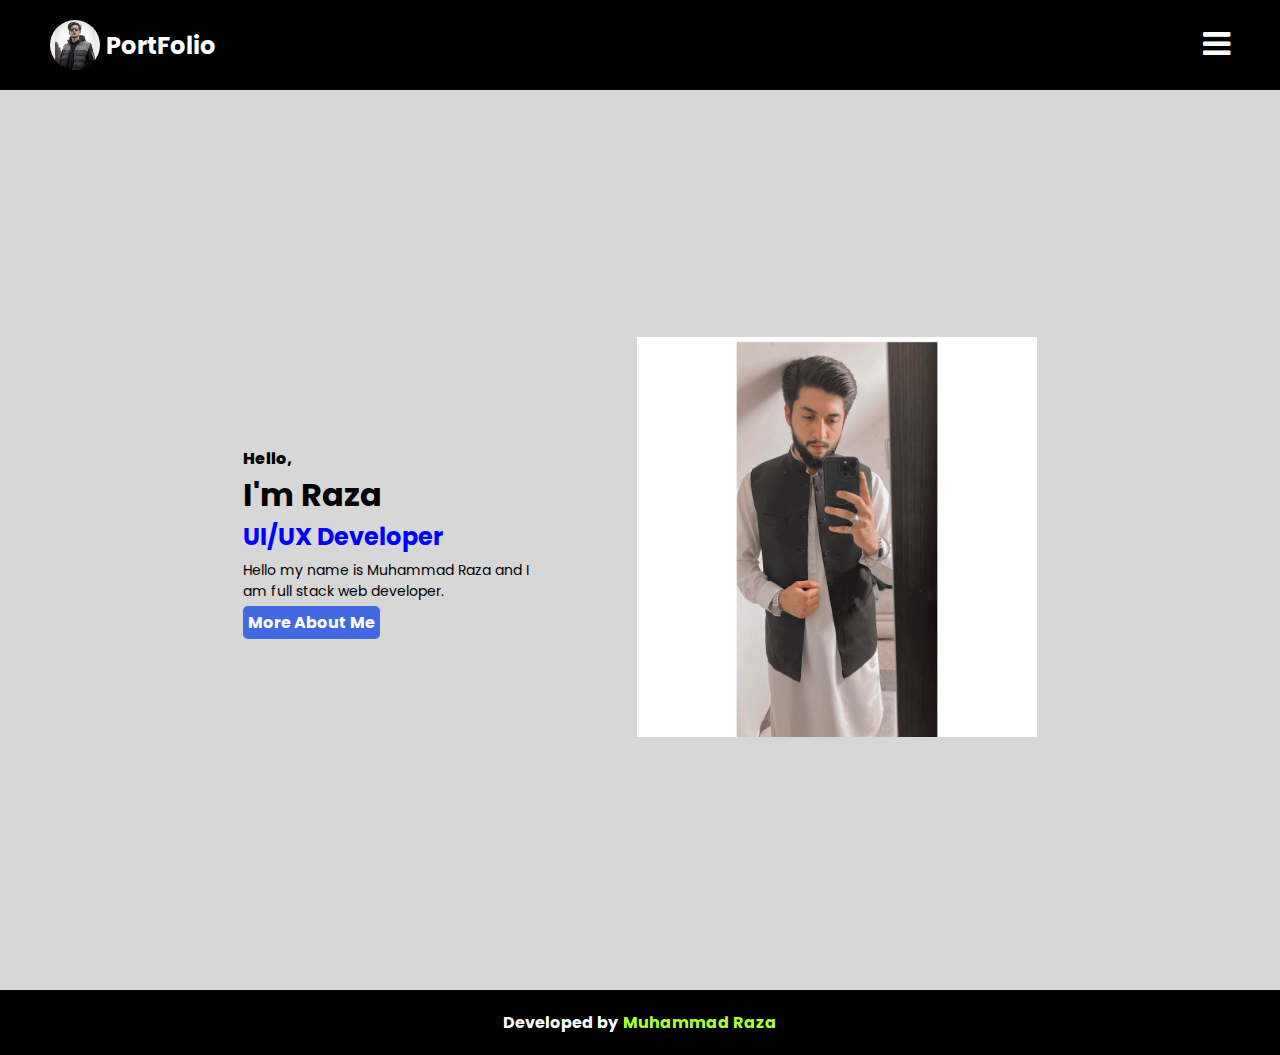
<file: index.html>
<!DOCTYPE html>
<html lang="en">

<head>
    <meta charset='utf-8'>
    <meta http-equiv='X-UA-Compatible' content='IE=edge'>
    <title>Home</title>
    <meta name='viewport' content='width=device-width, initial-scale=1'>
    <link rel='stylesheet' type='text/css' media='screen' href='style.css'>
    <link rel="stylesheet" href="https://cdnjs.cloudflare.com/ajax/libs/font-awesome/4.7.0/css/font-awesome.min.css">
</head>
<!-- I will use semantics tag ssuch as "header", "nav", "footer" instead of just using "div" and it also improve SEO. -->

<body>
    <header>
        <!-- website name/purpose heading -->
        <div id="left-header">
            <img id="profilePic" src="./my pic.jpg" alt="profile-pic">
            <h2><a href="./index.html">PortFolio</a></h2>
        </div>

        <!-- navlinks to open pages  -->
        <nav class="col-4">
            <ul class="min-hide">
                <!-- <a> tag is used to go to another page/website -->
                <li><a class="active" href="./index.html">Home</a></li>
                <li><a href="./portfolio.html">Portfolio</a></li>
                <li><a href="./contact.html">Contact</a></li>
                <li><a href="./work.html">Work Experience</a></li>
                <li><a href="./report.html">Site Report</a></li>
            </ul>
        </nav>
        <nav class="s-nav">
            <i class="fa fa-bars"></i>
        </nav>
    </header>

    <!-- content -->
    <main id="home">
        <!-- creating 2 sections, for intro and for image -->
        <section >
            <div class="intro-text col-4">
                <p class="hello">Hello,</p>
                <h1 class="name">I'm Raza</h1>
                <h2 class="job-title">UI/UX Developer</h2>
                <p class="intro">Hello my name is Muhammad Raza and I am full stack web developer.
                    <!-- random text lorem ipsum -->
                </p>
                <a href="./work.html">More About Me</a>
            </div>
            <div class="userImage">
                <img src="./raza.jpg"  alt="srk-pic">
            </div>
        </section>

    </main>

    <footer>
        Developed by <span> Muhammad Raza </span>
    </footer>
</body>

</html>
</file>
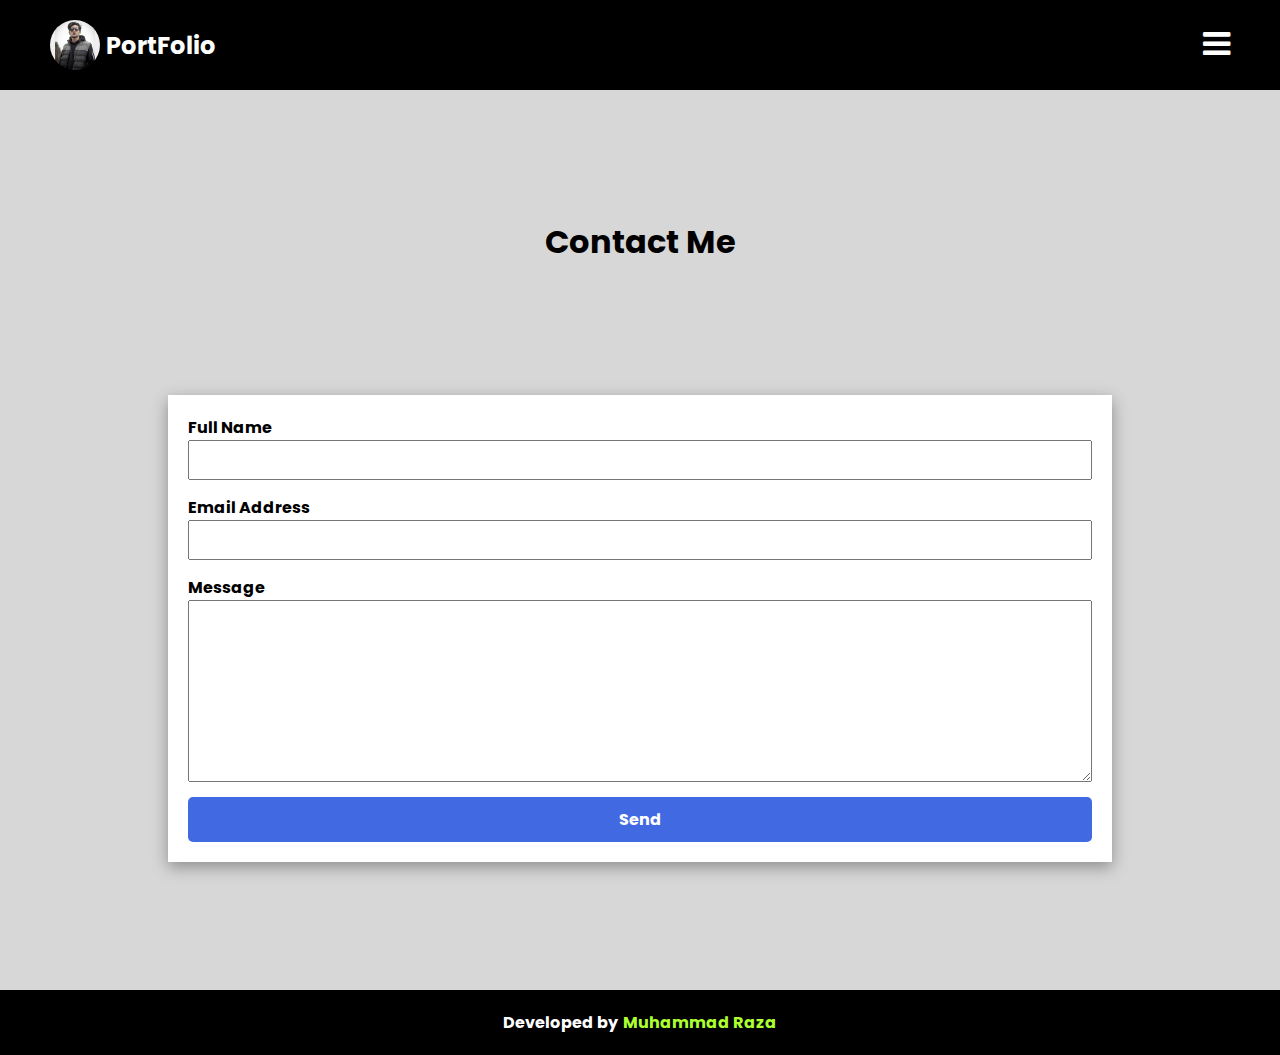
<file: contact.html>
<!DOCTYPE html>
<html lang="en">

<head>
    <meta charset='utf-8'>
    <meta http-equiv='X-UA-Compatible' content='IE=edge'>
    <title>Home</title>
    <meta name='viewport' content='width=device-width, initial-scale=1'>
    <link rel='stylesheet' type='text/css' media='screen' href='style.css'>
    <link rel="stylesheet" href="https://cdnjs.cloudflare.com/ajax/libs/font-awesome/4.7.0/css/font-awesome.min.css">

</head>
<!-- we will use semantics tag ssuch as "header", "nav", "footer" instead of just using "div" and it also improve SEO. -->

<body>
    <header>
        <!-- website name/purpose heading -->
        <div id="left-header">
            <img id="profilePic" src="./my pic.jpg" alt="profile-pic">
            <h2><a href="./index.html">PortFolio</a></h2>
        </div>

        <!-- navlinks to open pages  -->
        <nav class="col-4">
            <ul class="min-hide">
                <!-- <a> tag is used to go to another page/website -->
                <li><a href="./index.html">Home</a></li>
                <li><a href="./portfolio.html">Portfolio</a></li>
                <li><a class="active" href="./contact.html">Contact</a></li>
                <li><a href="./work.html">Work Experience</a></li>
                <li><a href="./report.html">Site Report</a></li>
            </ul>
        </nav>
        <nav class="s-nav">
            <i class="fa fa-bars"></i>
        </nav>
    </header>

    <!-- content -->
    <main id="contact">
        
        <h1>Contact Me</h1>
        <form >
            <label for="name">Full Name</label>
            <input id="name" type="text" name="name">

            <label for="email">Email Address</label>
            <input id="email" type="email" name="email">

            <label for="msg">Message</label>
            <textarea name="msg" id="msg" cols="30" rows="10"></textarea>
                <!-- on send button it will open email as mentioned in assignment since backend not connect we can't submit -->
           <a href="mailto:someone@example.com">Send</a>
        </form>

    </main>

    <footer>
        Developed by <span> Muhammad Raza </span>
    </footer>
</body>

</html>
</file>
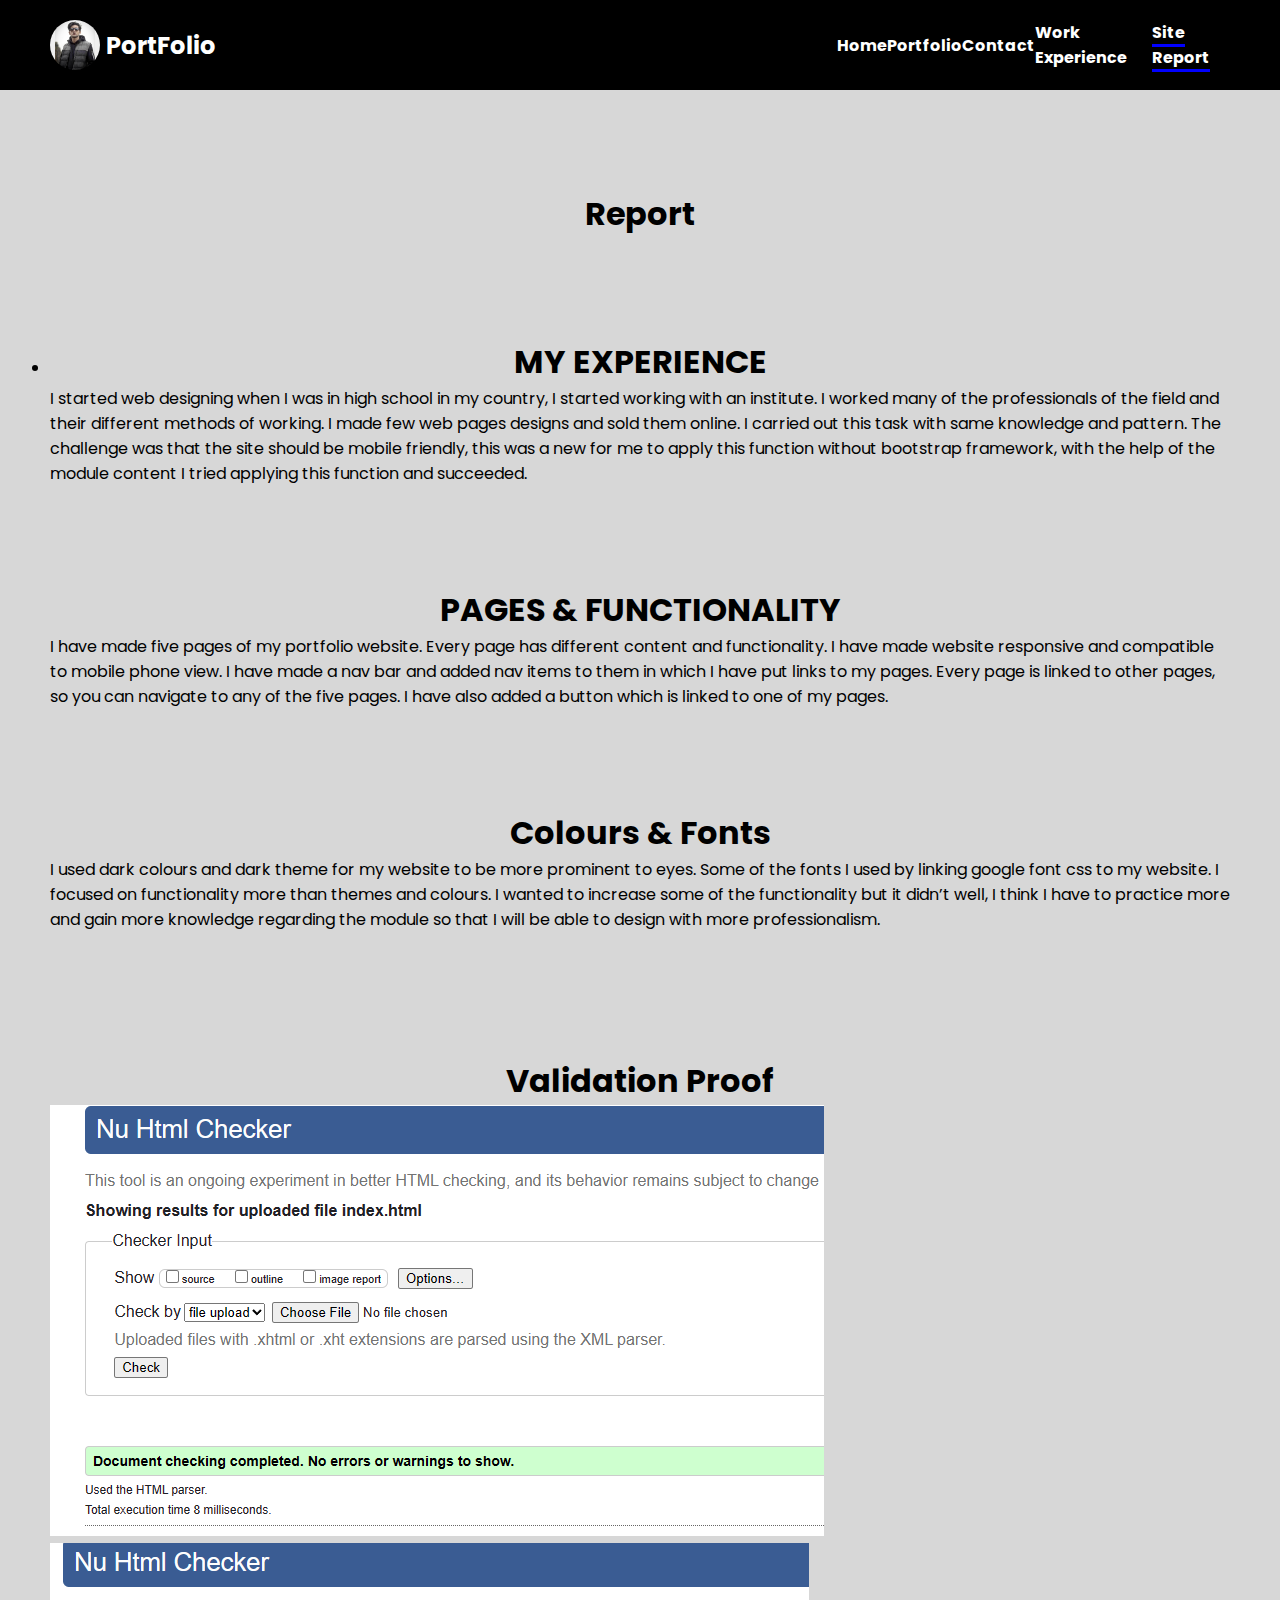
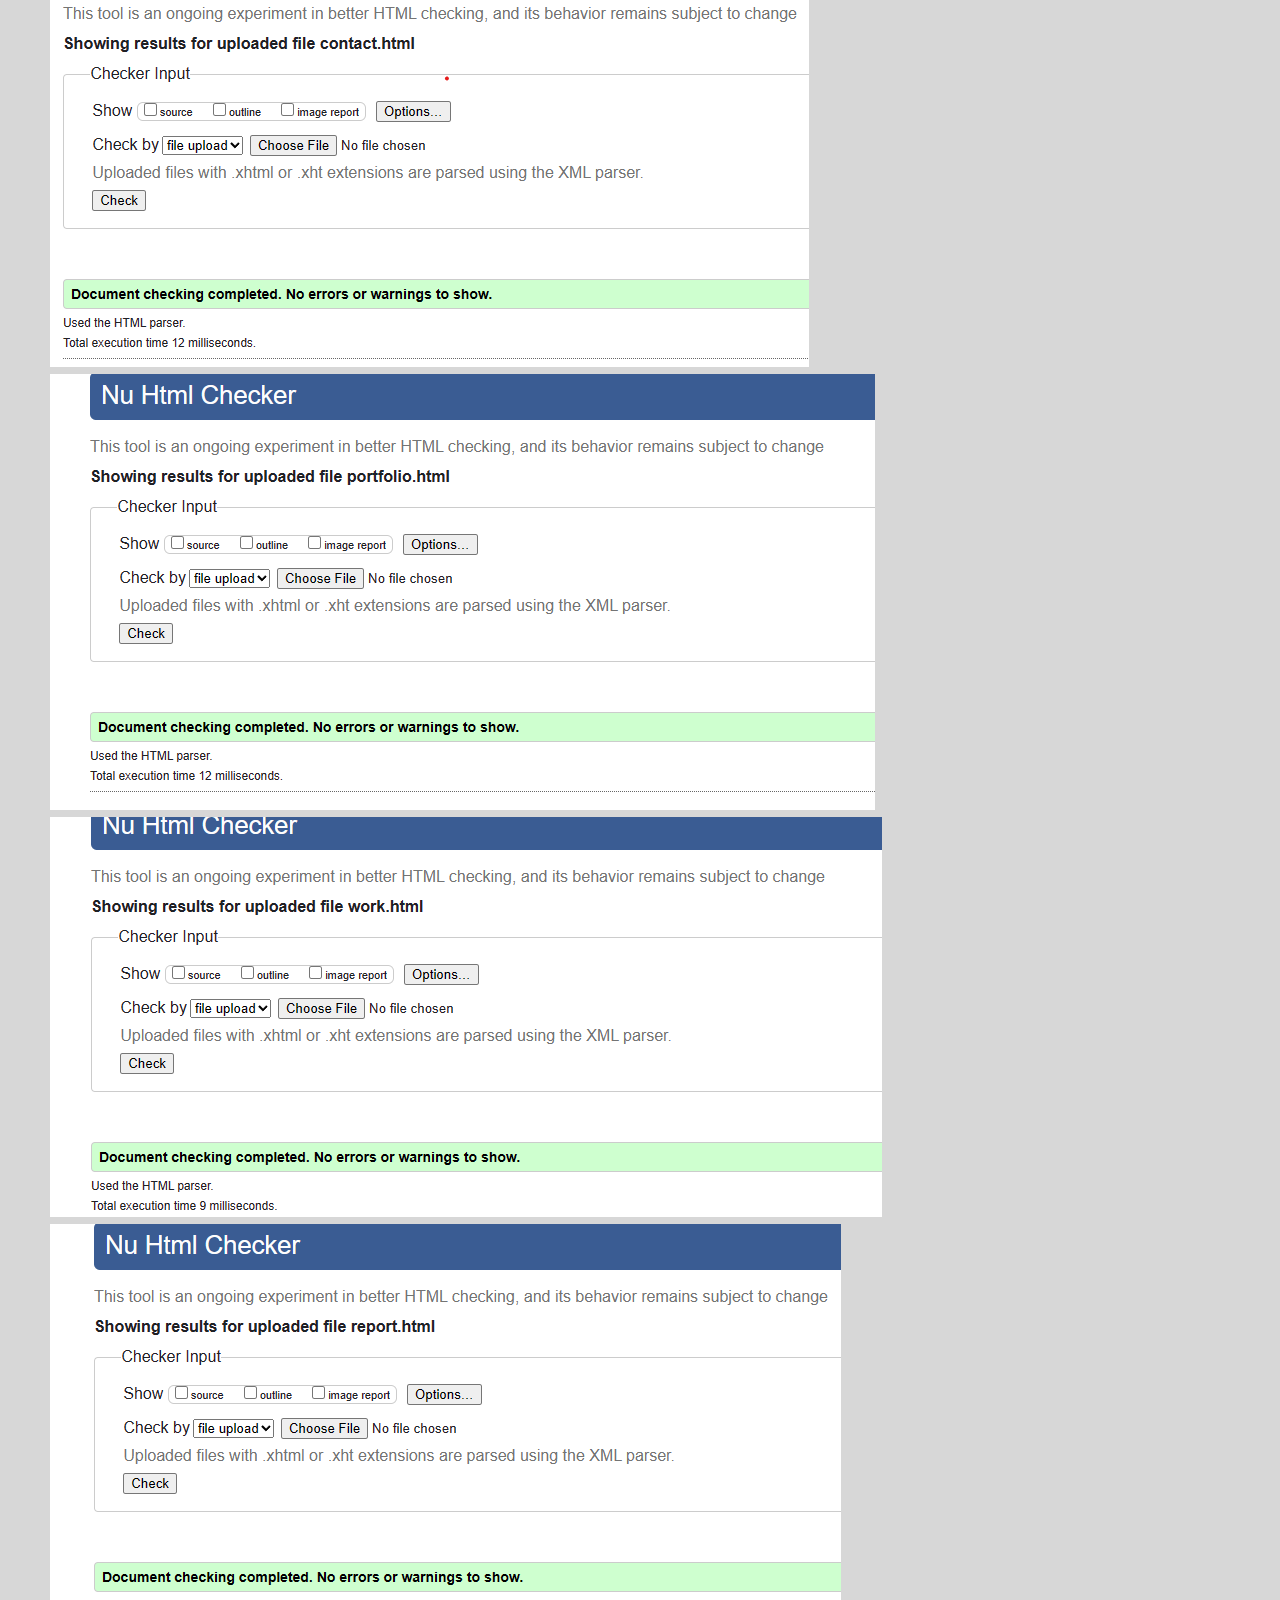
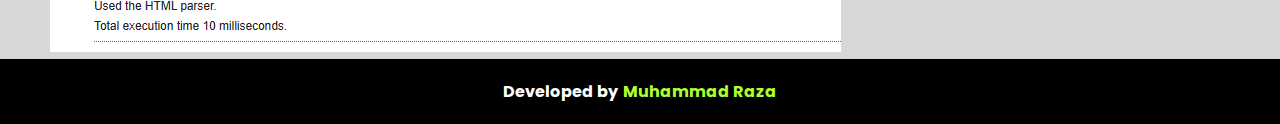
<file: report.html>
<!DOCTYPE html>
<html lang="en">

<head>
    <meta charset='utf-8'>
    <meta http-equiv='X-UA-Compatible' content='IE=edge'>
    <title>Home</title>
    <meta name='viewport' content='width=device-width, initial-scale=1'>
    <link rel='stylesheet' type='text/css' media='screen' href='style.css'>
</head>
<!-- we will use semantics tag ssuch as "header", "nav", "footer" instead of just using "div" and it also improve SEO. -->

<body>
    <header>
        <!-- website name/purpose heading -->
        <div id="left-header">
            <img id="profilePic" src="./my pic.jpg" alt="profile-pic">
            <h2><a href="./index.html">PortFolio</a></h2>
        </div>

        <!-- navlinks to open pages  -->
        <nav class="col-4">
            <ul>
                <!-- <a> tag is used to go to another page/website -->
                <li><a href="./index.html">Home</a></li>
                <li><a href="./portfolio.html">Portfolio</a></li>
                <li><a href="./contact.html">Contact</a></li>
                <li><a href="./work.html">Work Experience</a></li>
                <li><a class="active" href="./report.html">Site Report</a></li>
            </ul>
        </nav>
    </header>

    <!-- main content -->
    <main id="report">
        <h1>Report</h1>
        <ul>
            <li> <h1>MY EXPERIENCE</h1>

                I started web designing when I was in high school in my country, I started working with an institute. I worked many of the professionals of the field and their different methods of working. I made few web pages designs and sold them online. I carried out this task with same knowledge and pattern. The challenge was that the site should be mobile friendly, this was a new for me to apply this function without bootstrap framework, with the help of the module content I tried applying this function and succeeded. 
                
               <h1> PAGES & FUNCTIONALITY</h1>
                
                I have made five pages of my portfolio website. Every page has different content and functionality. I have made website responsive and compatible to mobile phone view. I have made a nav bar and added nav items to them in which I have put links to my pages. Every page is linked to other pages, so you can navigate to any of the five pages. I have also added a button which is linked to one of my pages. 
                
                
                <h1>  Colours & Fonts</h1>
                
                  I used dark colours and dark theme for my website to be more prominent to eyes. Some of the fonts I used by linking google font css to my website. I focused on functionality more than themes and colours. I wanted to increase some of the functionality but it didn’t well, I think I have to practice more and gain more knowledge regarding the module so that I will be able to design with more professionalism. 
            </li>
            <BR>
                <h1>Validation Proof</h1>
                <img class="validateIMG" src="./home validate.png" alt="validate-proof">
                <img class="validateIMG" src="./contact validate.png" alt="validate-proof">
                <img class="validateIMG" src="./portfolio validate.png" alt="validate-proof">
                <img class="validateIMG" src="./work validate.png" alt="validate-proof">
                <img class="validateIMG" src="./report validate.png" alt="validate-proof">
            </li>
        </ul>
    </main>

    <footer>
        Developed by <span> Muhammad Raza </span>
    </footer>
</body>

</html>
</file>
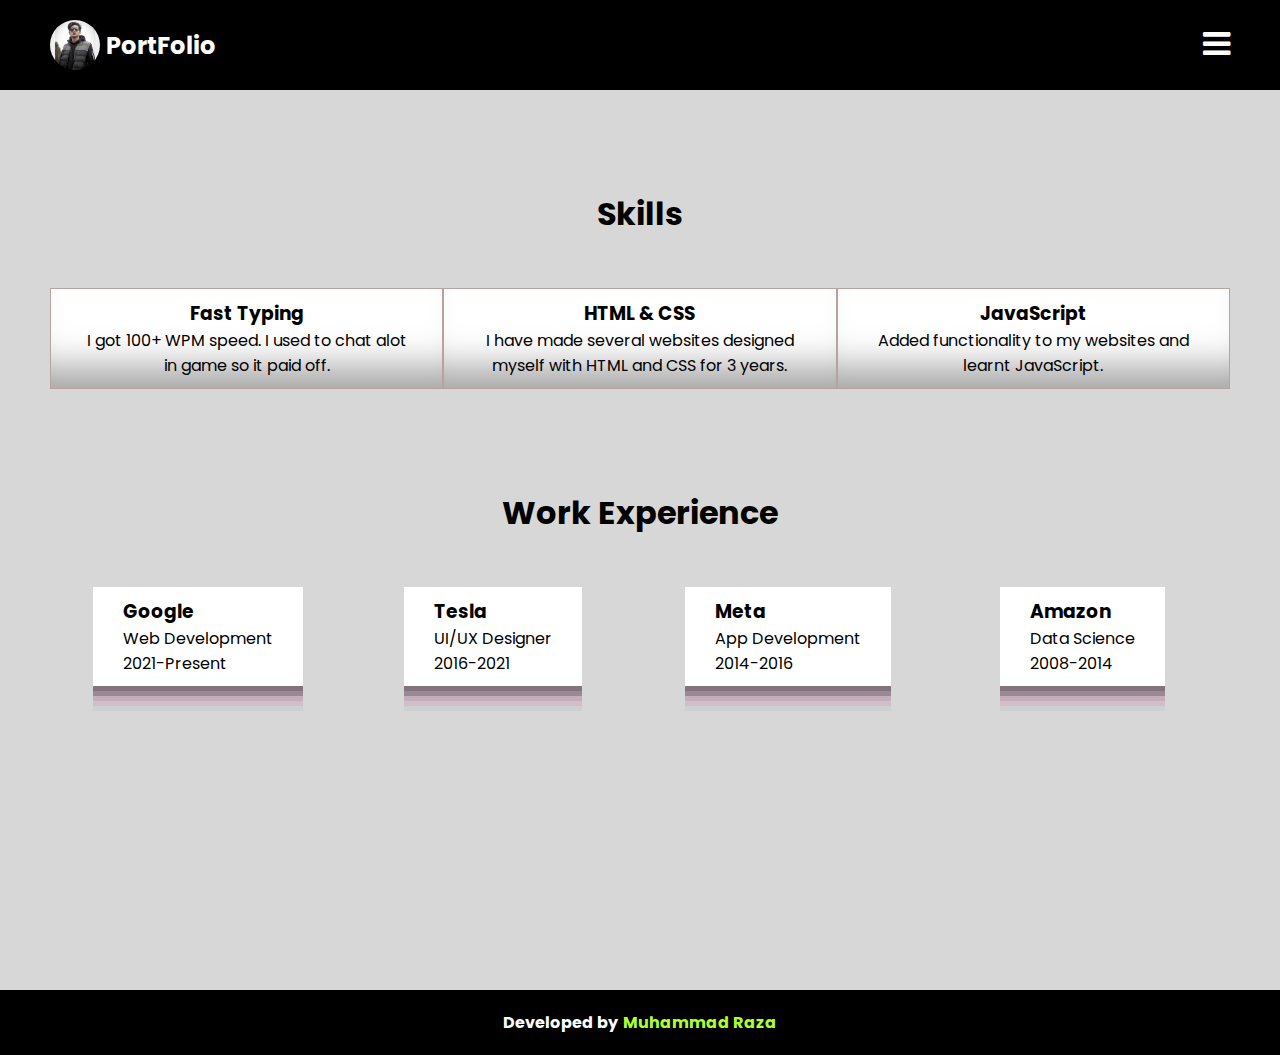
<file: work.html>
<!DOCTYPE html>
<html lang="en">

<head>
    <meta charset='utf-8'>
    <meta http-equiv='X-UA-Compatible' content='IE=edge'>
    <title>Home</title>
    <meta name='viewport' content='width=device-width, initial-scale=1'>
    <link rel='stylesheet' type='text/css' media='screen' href='style.css'>
    <link rel="stylesheet" href="https://cdnjs.cloudflare.com/ajax/libs/font-awesome/4.7.0/css/font-awesome.min.css">
</head>
<!-- we will use semantics tag ssuch as "header", "nav", "footer" instead of just using "div" and it also improve SEO. -->

<body>
    <header>
        <!-- website name/purpose heading -->
        <div id="left-header">
            <img id="profilePic" src="./my pic.jpg" alt="profile-pic">
            <h2><a href="./index.html">PortFolio</a></h2>
        </div>

        <!-- navlinks to open pages  -->
        <nav class="col-4">
            <ul class="min-hide">
                <!-- <a> tag is used to go to another page/website -->
                <li><a href="./index.html">Home</a></li>
                <li><a href="./portfolio.html">Portfolio</a></li>
                <li><a href="./contact.html">Contact</a></li>
                <li><a class="active" href="./work.html">Work Experience</a></li>
                <li><a href="./report.html">Site Report</a></li>
            </ul>
        </nav>
        <nav class="s-nav">
            <i class="fa fa-bars"></i>
        </nav>
    </header>

    <!-- main content -->
    <main id="work">
        <h1>Skills</h1>
        <section id="skills">
            <div>
                <h3>Fast Typing</h3>
                <p>I got 100+ WPM speed. I used to chat alot in game so it paid off.</p>
            </div>
            <div>
                <h3>HTML & CSS</h3>
                <p>I have made several websites designed myself with HTML and CSS for 3 years.</p>
            </div>
            <div>
                <h3>JavaScript</h3>
                <p>Added functionality to my websites and learnt JavaScript.</p>
            </div>
        </section>
        <h1>Work Experience</h1>
        <section id="experience">
            <div>
                <h3>Google</h3>
                <p>Web Development</p>
                <p>2021-Present</p>
            </div>
            <div>
                <h3>Tesla</h3>
                <p>UI/UX Designer</p>
                <p>2016-2021</p>
            </div>
            <div>
                <h3>Meta</h3>
                <p>App Development</p>
                <p>2014-2016</p>
            </div>
            <div>
                <h3>Amazon</h3>
                <p>Data Science</p>
                <p>2008-2014</p>
            </div>
        </section>
    </main>



    <footer>
        Developed by <span> Muhammad Raza </span>
    </footer>
</body>

</html>
</file>
<file: style.css>
@import url('https://fonts.googleapis.com/css2?family=Poppins:wght@200&display=swap');

* {
    margin: 0;
    box-sizing: border-box;
    padding: 0;
}

html {
    scroll-behavior: smooth;
    height: 100%;
    width: 100%;
}

body {
    font-family: 'Poppins', sans-serif;
}

/* using columns manually since bootstrap is not allowed */
.col-1 {
    width: 8.33%;
}

.col-2 {
    width: 16.66%;
}

.col-3 {
    width: 25%;
}

.col-4 {
    width: 33.33%;
}

.col-5 {
    width: 41.66%;
}

.col-6 {
    width: 50%;
}

.col-7 {
    width: 58.33%;
}

.col-8 {
    width: 66.66%;
}

.col-9 {
    width: 75%;
}

.col-10 {
    width: 83.33%;
}

.col-11 {
    width: 91.66%;
}

.col-12 {
    width: 100%;
}


.fa-bars {
    font-size: 32px !important;
    display: none !important;
}

.s-nav{
    display: none;
}

/********** HEADER ********/

header {
    /* to put all items in same line and in center, we use FLEXBOX properties  */
    display: flex;
    justify-content: space-between;
    align-items: center;
    padding: 20px 50px;
    background-color: black;
    color: white;
    font-weight: bold;
}

header a {
    text-decoration: none;
    color: white;
    transition: 0.5s;
}

header a.active {
    border-bottom: 3px solid blue;
}

header a:hover {
    color: aqua;
}

header #left-header {
    display: flex;
    align-items: center;
}

header #left-header #profilePic {
    border-radius: 100%;
    height: 50px;
    width: 50px;
    object-fit: cover;
}

header #left-header h2 {
    margin-left: 6px;
}

header nav ul {
    /* putting nav items in same line too */
    display: flex;
    justify-content: space-between;
    align-items: center;
}

header nav li {
    list-style: none;
}

main {
    background-color: #d7d7d7;
    min-height: 100vh;
    padding: 0px 50px;

}


footer {
    display: flex;
    justify-content: center;
    align-items: center;
    padding: 20px 50px;
    background-color: black;
    color: white;
    font-weight: bold;
}

footer span {
    margin-left: 5px;
    color: greenyellow;
}

/************ HOME ************/
main#home {
    display: flex;
    justify-content: space-around;
    align-items: center;
}
main#home section {
    display: flex;
    justify-content: space-around;
    align-items: center;
}

#home section .hello {
    font-weight: 800;
}

#home section .name {
    font-size: 2rem;
    font-weight: bolder;
}

#home section .job-title {
    color: blue;
}

#home section .intro {
    font-size: 14px;
    margin-bottom: 8px;
    margin-top: 6px;
}

#home section a {
    font-weight: bold;
    border: 0;
    border-radius: 5px;
    padding: 5px;
    color: white;
    background: royalblue;
    transition: 0.5s;
    text-decoration: none;
}

#home section a:hover {
    background-color: rgb(17, 71, 233);
}



#home section div.userImage img {
    height: 400px;
    width: 400px;
}

/************ CONTACT ************/
main#contact {
    display: flex;
    justify-content: space-evenly;
    flex-direction: column;
    align-items: center;
}

#contact form {
    display: flex;
    flex-direction: column;
    /* border-radius: 10px; */
    background-color: white;
    width: 50%;
    box-shadow: rgba(0, 0, 0, 0.35) 0px 5px 15px;
    padding: 20px;
}

#contact form label {
    font-weight: bold;
}

#contact form input,
#contact form textarea {
    margin-bottom: 15px;
    font-size: 14px;
    padding: 10px;
}


#contact form a {
    font-weight: bold;
    border: 0;
    border-radius: 5px;
    padding: 10px;
    background: royalblue;
    text-decoration: none;
    color: white;
    text-align: center;
}



/************ PORTFOLIO ************/

main#portfolio h1 {
    text-align: center;
    padding-top: 50px;
}

#portfolio #projects {
    margin-top: 100px;
    display: grid;
    grid-template-columns: repeat(2, 2fr);
    justify-items: center
        /* display: flex;
    justify-content: space-around;
    align-items: center; */
}

main#portfolio #projects div {
    text-align: center;
}

#portfolio #projects p {
    font-weight: bold;
}

/************ WORK ************/

main#work h1 {
    text-align: center;
    padding-top: 100px;
}

#work #skills {
    margin-top: 50px;
    display: grid;
    grid-template-columns: repeat(3, 1fr);
    justify-items: center
}

#work #skills div {
    background-color: white;
    box-shadow: rgba(0, 0, 0, 0.35) 0px -50px 36px -28px inset;
    padding: 10px 30px;
    text-align: center;
    border: 1px solid rgb(185, 161, 161);
}

#work #experience {
    margin-top: 50px;
    display: grid;
    grid-template-columns: repeat(4, 1fr);
    justify-items: center
}

#work #experience div {
    background-color: white;
    /* box-shadow: rgba(0, 0, 0, 0.35) 0px 1px 1px; */
    padding: 10px 30px;
    box-shadow: rgba(94, 82, 89, 0.4) 0px 5px, rgba(56, 52, 55, 0.3) 0px 10px, rgba(145, 109, 132, 0.2) 0px 15px, rgba(240, 46, 170, 0.1) 0px 20px, rgba(78, 67, 74, 0.05) 0px 25px;
}

.random-pic{
    width: auto;
    max-width: 100%;
}

/************ SITE REPORT ************/

main#report h1 {
    text-align: center;
    padding-top: 100px;
}

#report li .validateIMG {
    height: 200px;
    width: 350px;
}





/* MEDIA QUERIES, for setting view on multiple screen sizes */

@media screen and (max-width: 1300px) {
    .min-hide {
        display: none;
    }
    #contact form{
        width: 80%;
    }
    .fa-bars {
        font-size: 32px !important;
        display: inline-block !important;
    }
    .s-nav{
        display: block;
    }
}

@media screen and (max-width: 768px) {
    #home section {
        flex-direction: column-reverse;
    }

    main {
        padding-top: 10px;
        padding-bottom: 10px;
        /* height: auto; */
    }

    .intro-text {
        width: 100%;
    }
    #contact form{
        width: 100%;
    }
    #portfolio #projects{
        grid-template-columns:repeat(1, 1fr);
        margin-top: 20px;
        font-size: 10px;
    }
    main#portfolio h1{
        padding-top: 10px;
    }
    #work #skills{
        grid-template-columns: repeat(1, 1fr)
    }
    #work #skills div{
        margin-bottom: 10px;
        width: 100%;

    }
    #work #experience{
        grid-template-columns: repeat(1, 1fr)
    }
    #work #experience div{
        margin-bottom: 40px;
        width: 100%;
    }
}

@media screen and (max-width: 426px) {
    #home section div.userImage img{
        width: 200px;
        height: 200px;
    }
    #contact{
       padding: 8px 10px;
    }
}

@media screen and (max-width: 352px) {
    header{
        padding: 20px 16px;
    }
}
</file>
